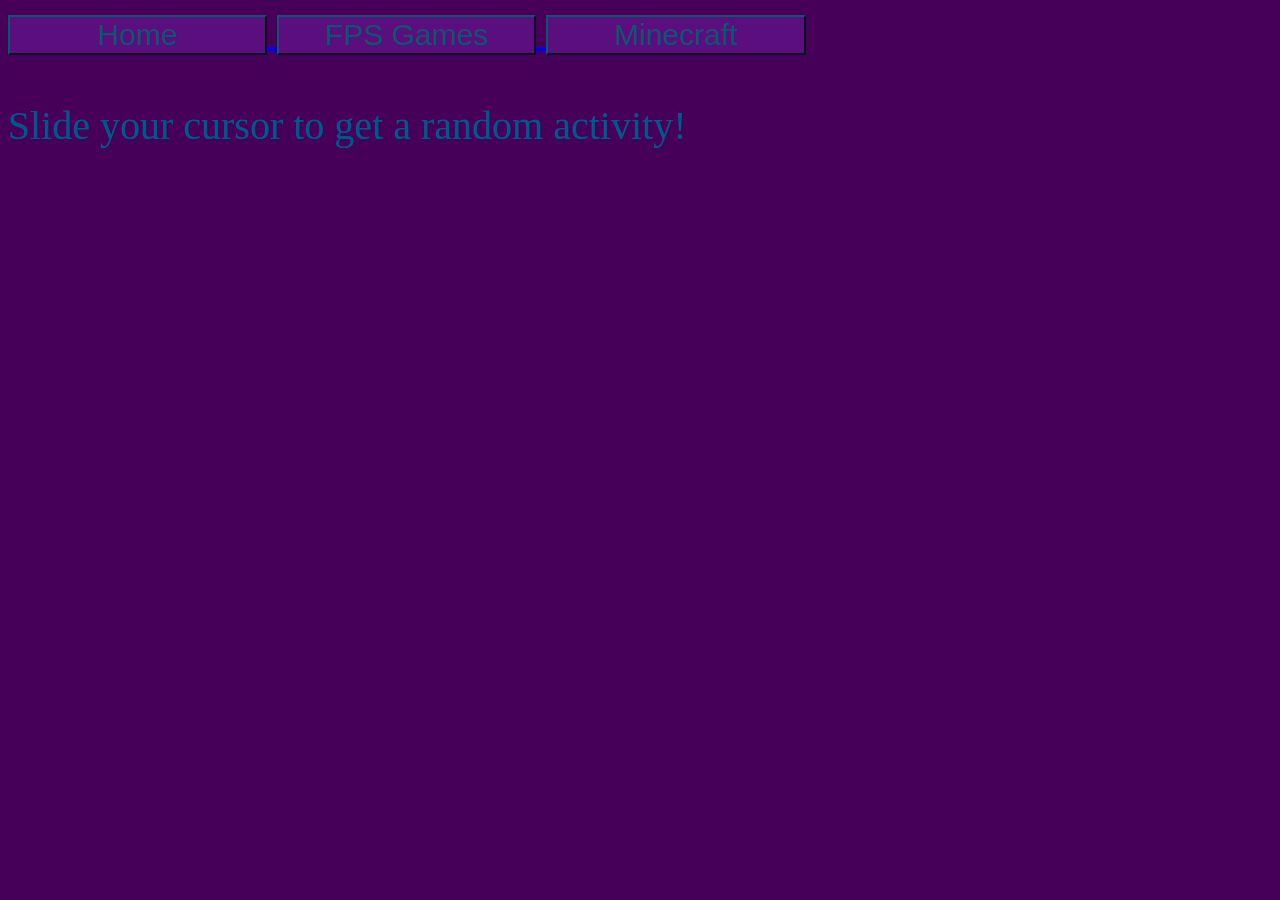
<file: gam1/index.html>
<!DOCTYPE html>
<html>
<head>
<link rel="stylesheet" type="text/css" href="css/style.css">
	<title>FPS Games</title>
</head>
<body>

	<a href="../index.html">
		<button class="button">Home</button>
	</a>

	<a href="index.html">
		<button class="button">FPS Games</button>
	</a>
	<a href="../gam2/index.html">
		<button class="button">Minecraft</button>
	</a>
	<br><br>
	Slide your cursor to get a random activity!<br>
	<div id="number"> </div>

<script type="text/javascript" src="js/app.js"></script>
</body>
</html>
</file>
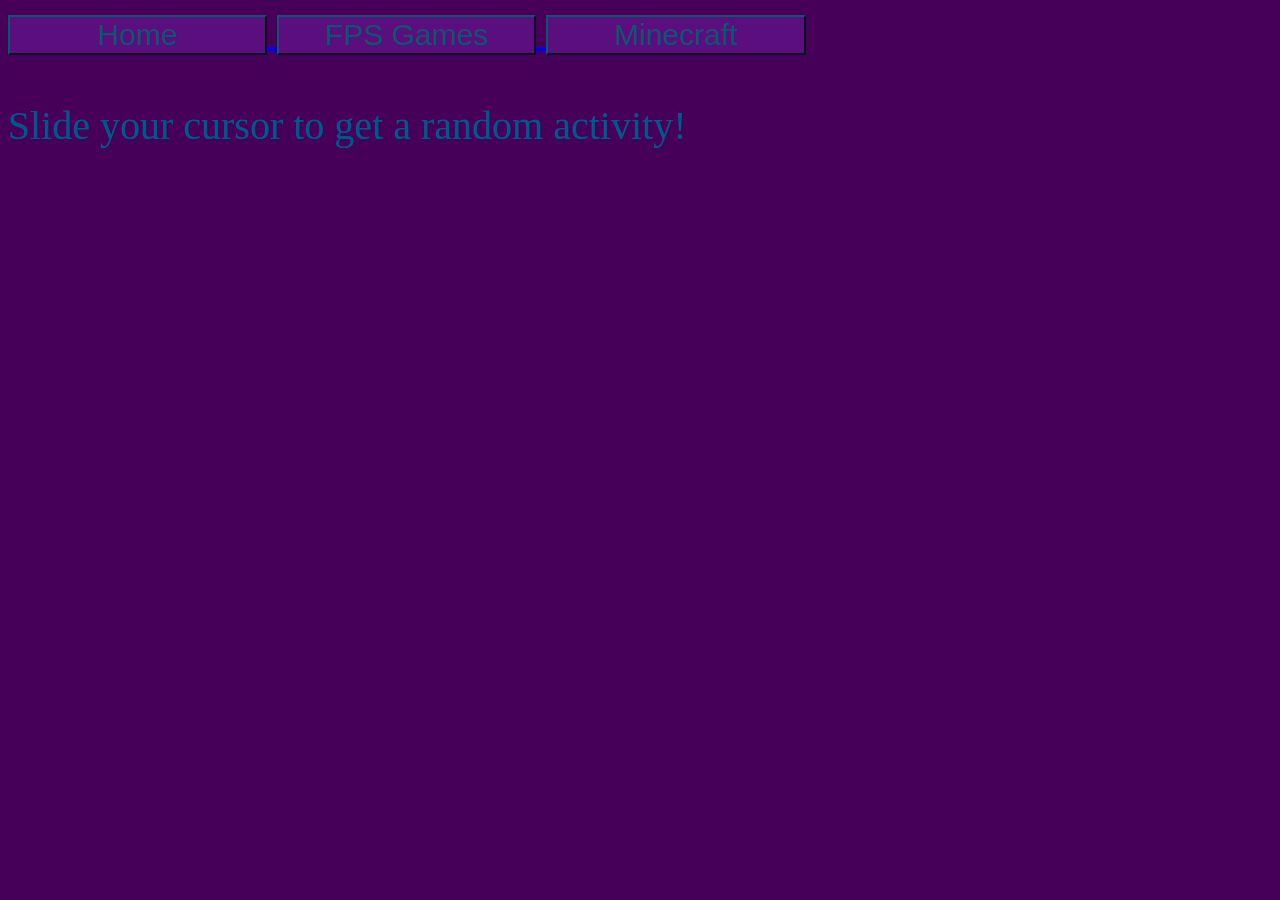
<file: gam2/index.html>
<!DOCTYPE html>
<html> 
<head>
<link rel="stylesheet" type="text/css" href="css/style.css">
	<title>Minecraft</title>
</head>
<body>

	<a href="../index.html">
		<button class="button">Home</button>
	</a>

	<a href="../gam1/index.html">
		<button class="button">FPS Games</button>
	</a>
	<a href="index.html">
		<button class="button">Minecraft</button>
	</a>
	<br><br>
	Slide your cursor to get a random activity!<br>
	<div id="number"> </div>

<script type="text/javascript" src="js/app.js"></script>
</body>
</html>
</file>
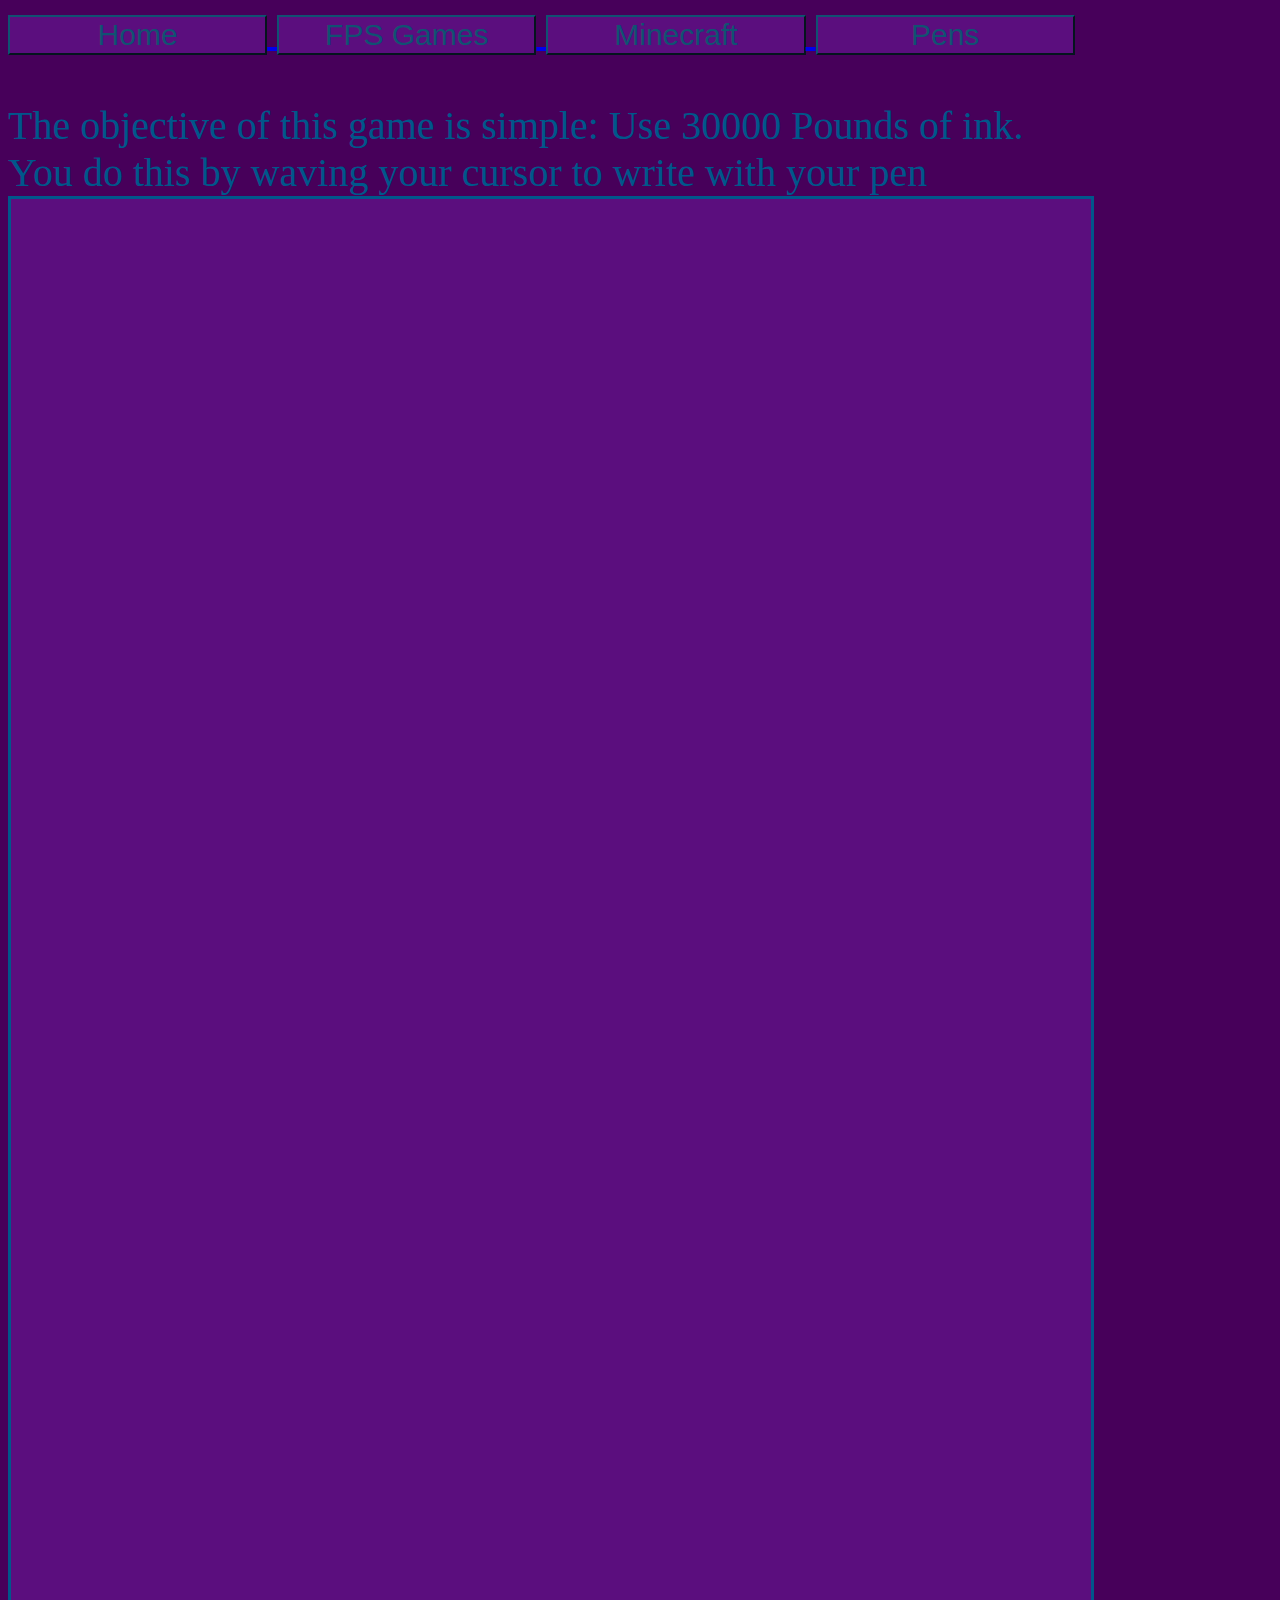
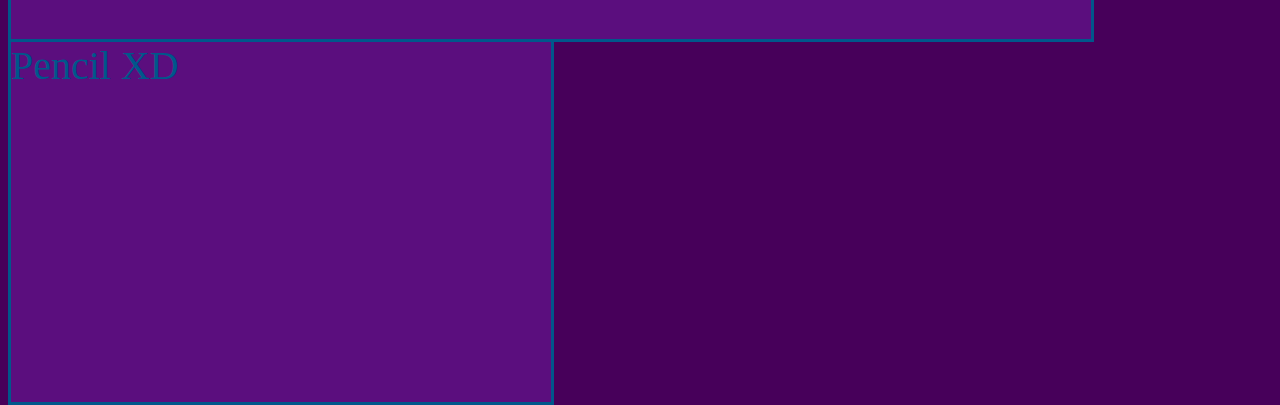
<file: index4.html>
<!DOCTYPE html>
<html>
<head>
<link rel="stylesheet" type="text/css" href="css/style.css">
	<title>Things you can do when bored</title>
</head>
<body>
	<a href="index.html">
		<button class="button">Home</button>
	</a> 

	<a href="gam1/index.html">
		<button class="button">FPS Games</button>
	</a>

	<a href="gam2/index.html">
		<button class="button">Minecraft</button>
	</a>
	<a href="index4.html">
		<button class="button">Pens</button>
	</a>
	<br><br>
	The objective of this game is simple: Use 30000 Pounds of ink. You do this by waving your cursor to write with your pen
	<div id="picdrop"></div>
	<div id="pic2">Pencil XD</div>
	
<script type="text/javascript" src="js/app2.js"></script>
</body>
</html>
</file>
<file: gam1/css/style.css>
body{
	background-color: 	#47005a;
	color:#00578b;
	font-family: verdana;	
	font-size: 40px;
	height: 720px;
	width: 1080px;
} 
.button{
	height: 40px;
	width: 24%;
	border-color: #105272;
	background-color: #5b0e7e;
	color: #105272;
	font-size: 30px;
}
</file>
<file: gam2/css/style.css>
body{
	background-color: 	#47005a;
	color:#00578b;
	font-family: verdana;	
	font-size: 40px;
	height: 720px;
	width: 1080px;
} 
.button{
	height: 40px;
	width: 24%;
	border-color: #105272;
	background-color: #5b0e7e;
	color: #105272;
	font-size: 30px;
}
</file>
<file: css/style.css>
body{
	background-color: 	#47005a;
	color:#00578b;
	font-family: verdana;	
	font-size: 40px;
	height: 720px;
	width: 1080px;
}
.button{
	height: 40px;
	width: 24%;
	border-color: #105272;
	background-color: #5b0e7e;
	color: #105272;
	font-size: 30px;
}
table{
	border:solid;
	width: 100%;
	border-collapse: collapse;
}
td, th{
	border: solid;
}
#pic{
	height: 100%;
	width: 100%;
}
#nun{
	border: none;
	padding: 0px;
}
#pic2{
	height: 50%;
	width: 50%;
	background-color:#5b0e7e;
	border: solid;
	border-color:#00578b;
	border-collapse: collapse;
	border-top: none;
}
#picdrop{
	height: 200%;
	width: 100%;
	background-color:#5b0e7e;
	border: solid;
	border-color:#00578b;
	border-collapse: collapse;

}
</file>
